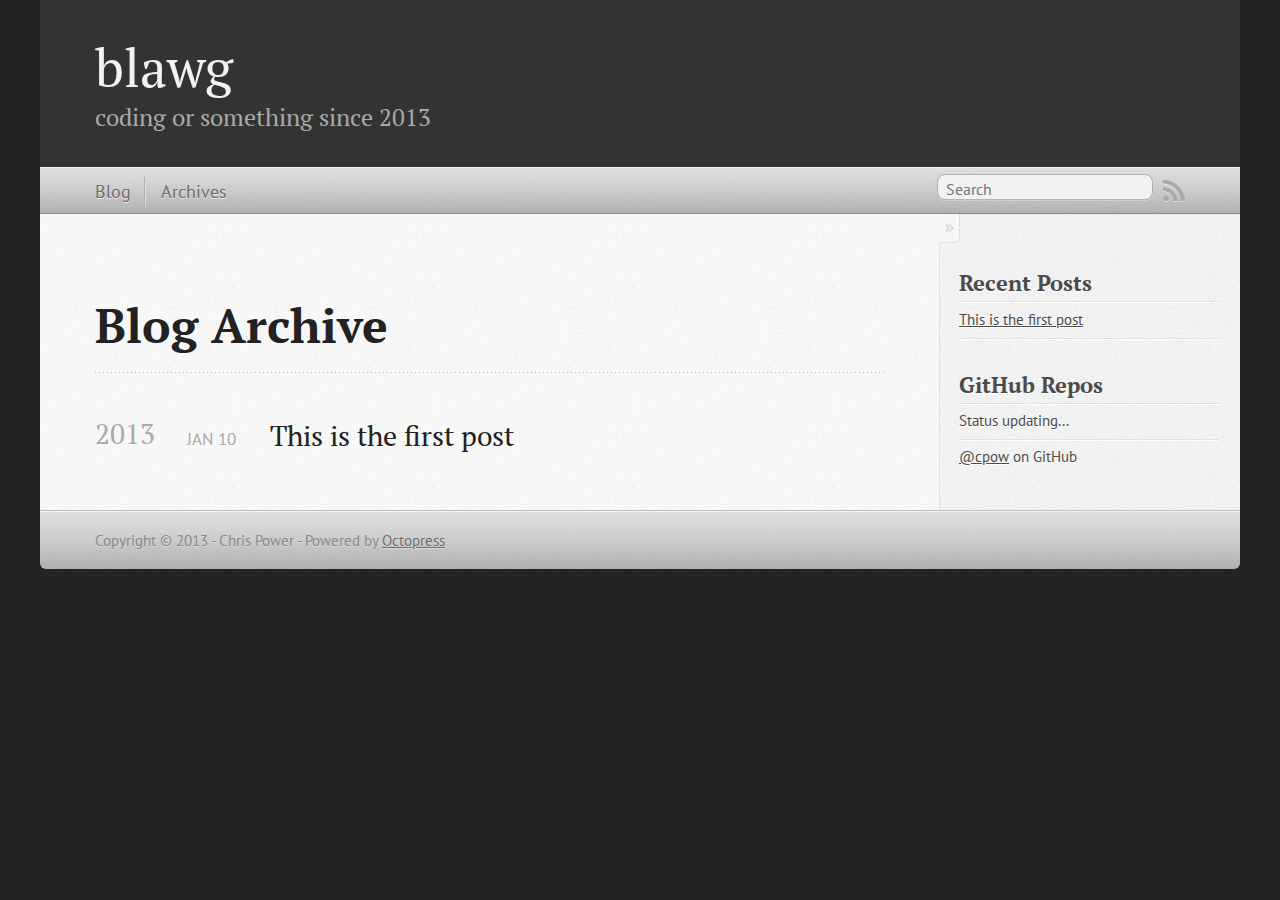
<file: blog/archives/index.html>
<!DOCTYPE html>
<!--[if IEMobile 7 ]><html class="no-js iem7"><![endif]-->
<!--[if lt IE 9]><html class="no-js lte-ie8"><![endif]-->
<!--[if (gt IE 8)|(gt IEMobile 7)|!(IEMobile)|!(IE)]><!--><html class="no-js" lang="en"><!--<![endif]-->
<head>
  <meta charset="utf-8">
  <title>Blog Archive - blawg</title>
  <meta name="author" content="Chris Power">

  
  <meta name="description" content="Blog Archive 2013 This is the first post
Jan 10 2013 Recent Posts This is the first post GitHub Repos Status updating... @cpow on GitHub $.domReady( &hellip;">
  

  <!-- http://t.co/dKP3o1e -->
  <meta name="HandheldFriendly" content="True">
  <meta name="MobileOptimized" content="320">
  <meta name="viewport" content="width=device-width, initial-scale=1">

  
  <link rel="canonical" href="http://cpow.github.com/blog/archives/">
  <link href="/favicon.png" rel="icon">
  <link href="/stylesheets/screen.css" media="screen, projection" rel="stylesheet" type="text/css">
  <script src="/javascripts/modernizr-2.0.js"></script>
  <script src="/javascripts/ender.js"></script>
  <script src="/javascripts/octopress.js" type="text/javascript"></script>
  <link href="/atom.xml" rel="alternate" title="blawg" type="application/atom+xml">
  <!--Fonts from Google"s Web font directory at http://google.com/webfonts -->
<link href="http://fonts.googleapis.com/css?family=PT+Serif:regular,italic,bold,bolditalic" rel="stylesheet" type="text/css">
<link href="http://fonts.googleapis.com/css?family=PT+Sans:regular,italic,bold,bolditalic" rel="stylesheet" type="text/css">

  

</head>

<body   >
  <header role="banner"><hgroup>
  <h1><a href="/">blawg</a></h1>
  
    <h2>coding or something since 2013</h2>
  
</hgroup>

</header>
  <nav role="navigation"><ul class="subscription" data-subscription="rss">
  <li><a href="/atom.xml" rel="subscribe-rss" title="subscribe via RSS">RSS</a></li>
  
</ul>
  
<form action="http://google.com/search" method="get">
  <fieldset role="search">
    <input type="hidden" name="q" value="site:cpow.github.com" />
    <input class="search" type="text" name="q" results="0" placeholder="Search"/>
  </fieldset>
</form>
  
<ul class="main-navigation">
  <li><a href="/">Blog</a></li>
  <li><a href="/blog/archives">Archives</a></li>
</ul>

</nav>
  <div id="main">
    <div id="content">
      <div>
<article role="article">
  
  <header>
    <h1 class="entry-title">Blog Archive</h1>
    
  </header>
  
  <div id="blog-archives">



  
  <h2>2013</h2>

<article>
  
<h1><a href="/blog/2013/01/10/this-is-the-first-post/">This is the first post</a></h1>
<time datetime="2013-01-10T18:56:00-05:00" pubdate><span class='month'>Jan</span> <span class='day'>10</span> <span class='year'>2013</span></time>


</article>

</div>

  
</article>

</div>

<aside class="sidebar">
  
    <section>
  <h1>Recent Posts</h1>
  <ul id="recent_posts">
    
      <li class="post">
        <a href="/blog/2013/01/10/this-is-the-first-post/">This is the first post</a>
      </li>
    
  </ul>
</section>

<section>
  <h1>GitHub Repos</h1>
  <ul id="gh_repos">
    <li class="loading">Status updating...</li>
  </ul>
  
  <a href="https://github.com/cpow">@cpow</a> on GitHub
  
  <script type="text/javascript">
    $.domReady(function(){
        if (!window.jXHR){
            var jxhr = document.createElement('script');
            jxhr.type = 'text/javascript';
            jxhr.src = '/javascripts/libs/jXHR.js';
            var s = document.getElementsByTagName('script')[0];
            s.parentNode.insertBefore(jxhr, s);
        }

        github.showRepos({
            user: 'cpow',
            count: 17,
            skip_forks: true,
            target: '#gh_repos'
        });
    });
  </script>
  <script src="/javascripts/github.js" type="text/javascript"> </script>
</section>






  
</aside>


    </div>
  </div>
  <footer role="contentinfo"><p>
  Copyright &copy; 2013 - Chris Power -
  <span class="credit">Powered by <a href="http://octopress.org">Octopress</a></span>
</p>

</footer>
  







  <script type="text/javascript">
    (function(){
      var twitterWidgets = document.createElement('script');
      twitterWidgets.type = 'text/javascript';
      twitterWidgets.async = true;
      twitterWidgets.src = 'http://platform.twitter.com/widgets.js';
      document.getElementsByTagName('head')[0].appendChild(twitterWidgets);
    })();
  </script>





</body>
</html>
</file>
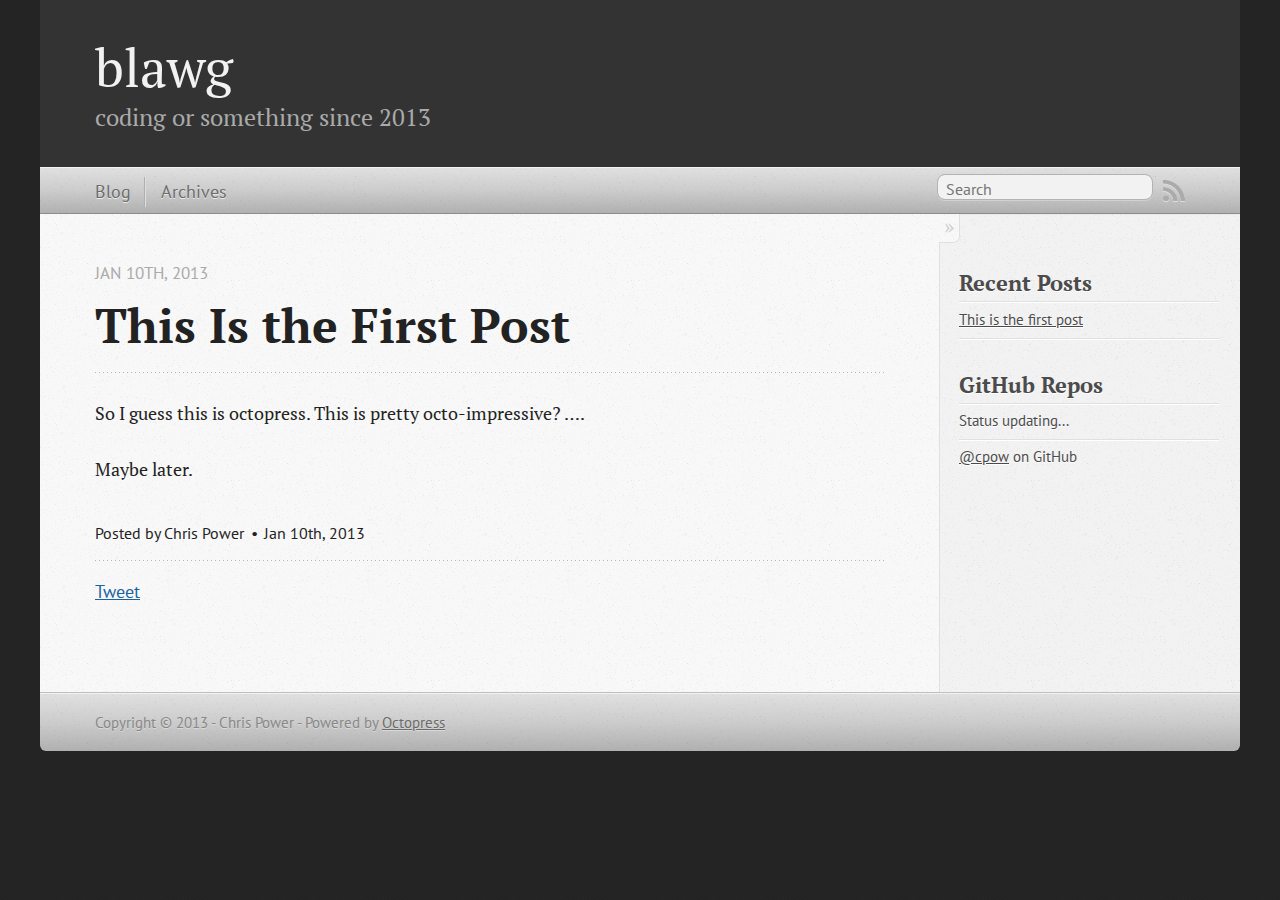
<file: blog/2013/01/10/this-is-the-first-post/index.html>
<!DOCTYPE html>
<!--[if IEMobile 7 ]><html class="no-js iem7"><![endif]-->
<!--[if lt IE 9]><html class="no-js lte-ie8"><![endif]-->
<!--[if (gt IE 8)|(gt IEMobile 7)|!(IEMobile)|!(IE)]><!--><html class="no-js" lang="en"><!--<![endif]-->
<head>
  <meta charset="utf-8">
  <title>This is the first post - blawg</title>
  <meta name="author" content="Chris Power">

  
  <meta name="description" content="So I guess this is octopress. This is pretty octo-impressive? &#8230;. Maybe later.
">
  

  <!-- http://t.co/dKP3o1e -->
  <meta name="HandheldFriendly" content="True">
  <meta name="MobileOptimized" content="320">
  <meta name="viewport" content="width=device-width, initial-scale=1">

  
  <link rel="canonical" href="http://cpow.github.com/blog/2013/01/10/this-is-the-first-post/">
  <link href="/favicon.png" rel="icon">
  <link href="/stylesheets/screen.css" media="screen, projection" rel="stylesheet" type="text/css">
  <script src="/javascripts/modernizr-2.0.js"></script>
  <script src="/javascripts/ender.js"></script>
  <script src="/javascripts/octopress.js" type="text/javascript"></script>
  <link href="/atom.xml" rel="alternate" title="blawg" type="application/atom+xml">
  <!--Fonts from Google"s Web font directory at http://google.com/webfonts -->
<link href="http://fonts.googleapis.com/css?family=PT+Serif:regular,italic,bold,bolditalic" rel="stylesheet" type="text/css">
<link href="http://fonts.googleapis.com/css?family=PT+Sans:regular,italic,bold,bolditalic" rel="stylesheet" type="text/css">

  

</head>

<body   >
  <header role="banner"><hgroup>
  <h1><a href="/">blawg</a></h1>
  
    <h2>coding or something since 2013</h2>
  
</hgroup>

</header>
  <nav role="navigation"><ul class="subscription" data-subscription="rss">
  <li><a href="/atom.xml" rel="subscribe-rss" title="subscribe via RSS">RSS</a></li>
  
</ul>
  
<form action="http://google.com/search" method="get">
  <fieldset role="search">
    <input type="hidden" name="q" value="site:cpow.github.com" />
    <input class="search" type="text" name="q" results="0" placeholder="Search"/>
  </fieldset>
</form>
  
<ul class="main-navigation">
  <li><a href="/">Blog</a></li>
  <li><a href="/blog/archives">Archives</a></li>
</ul>

</nav>
  <div id="main">
    <div id="content">
      <div>
<article class="hentry" role="article">
  
  <header>
    
      <h1 class="entry-title">This Is the First Post</h1>
    
    
      <p class="meta">
        








  


<time datetime="2013-01-10T18:56:00-05:00" pubdate data-updated="true">Jan 10<span>th</span>, 2013</time>
        
      </p>
    
  </header>


<div class="entry-content"><p>So I guess this is octopress. This is pretty octo-impressive? &#8230;.</p>

<p>Maybe later.</p>
</div>


  <footer>
    <p class="meta">
      
  

<span class="byline author vcard">Posted by <span class="fn">Chris Power</span></span>

      








  


<time datetime="2013-01-10T18:56:00-05:00" pubdate data-updated="true">Jan 10<span>th</span>, 2013</time>
      


    </p>
    
      <div class="sharing">
  
  <a href="http://twitter.com/share" class="twitter-share-button" data-url="http://cpow.github.com/blog/2013/01/10/this-is-the-first-post/" data-via="" data-counturl="http://cpow.github.com/blog/2013/01/10/this-is-the-first-post/" >Tweet</a>
  
  
  
</div>

    
    <p class="meta">
      
      
    </p>
  </footer>
</article>

</div>

<aside class="sidebar">
  
    <section>
  <h1>Recent Posts</h1>
  <ul id="recent_posts">
    
      <li class="post">
        <a href="/blog/2013/01/10/this-is-the-first-post/">This is the first post</a>
      </li>
    
  </ul>
</section>

<section>
  <h1>GitHub Repos</h1>
  <ul id="gh_repos">
    <li class="loading">Status updating...</li>
  </ul>
  
  <a href="https://github.com/cpow">@cpow</a> on GitHub
  
  <script type="text/javascript">
    $.domReady(function(){
        if (!window.jXHR){
            var jxhr = document.createElement('script');
            jxhr.type = 'text/javascript';
            jxhr.src = '/javascripts/libs/jXHR.js';
            var s = document.getElementsByTagName('script')[0];
            s.parentNode.insertBefore(jxhr, s);
        }

        github.showRepos({
            user: 'cpow',
            count: 17,
            skip_forks: true,
            target: '#gh_repos'
        });
    });
  </script>
  <script src="/javascripts/github.js" type="text/javascript"> </script>
</section>






  
</aside>


    </div>
  </div>
  <footer role="contentinfo"><p>
  Copyright &copy; 2013 - Chris Power -
  <span class="credit">Powered by <a href="http://octopress.org">Octopress</a></span>
</p>

</footer>
  







  <script type="text/javascript">
    (function(){
      var twitterWidgets = document.createElement('script');
      twitterWidgets.type = 'text/javascript';
      twitterWidgets.async = true;
      twitterWidgets.src = 'http://platform.twitter.com/widgets.js';
      document.getElementsByTagName('head')[0].appendChild(twitterWidgets);
    })();
  </script>





</body>
</html>
</file>
<file: stylesheets/screen.css>
html,body,div,span,applet,object,iframe,h1,h2,h3,h4,h5,h6,p,blockquote,pre,a,abbr,acronym,address,big,cite,code,del,dfn,em,img,ins,kbd,q,s,samp,small,strike,strong,sub,sup,tt,var,b,u,i,center,dl,dt,dd,ol,ul,li,fieldset,form,label,legend,table,caption,tbody,tfoot,thead,tr,th,td,article,aside,canvas,details,embed,figure,figcaption,footer,header,hgroup,menu,nav,output,ruby,section,summary,time,mark,audio,video{margin:0;padding:0;border:0;font:inherit;font-size:100%;vertical-align:baseline}html{line-height:1}ol,ul{list-style:none}table{border-collapse:collapse;border-spacing:0}caption,th,td{text-align:left;font-weight:normal;vertical-align:middle}q,blockquote{quotes:none}q:before,q:after,blockquote:before,blockquote:after{content:"";content:none}a img{border:none}article,aside,details,figcaption,figure,footer,header,hgroup,menu,nav,section,summary{display:block}article,aside,details,figcaption,figure,footer,header,hgroup,menu,nav,section,summary{display:block}a{color:#1863a1}a:visited{color:#751590}a:focus{color:#0181eb}a:hover{color:#0181eb}a:active{color:#01579f}aside.sidebar a{color:#1863a1}aside.sidebar a:focus{color:#0181eb}aside.sidebar a:hover{color:#0181eb}aside.sidebar a:active{color:#01579f}a{-webkit-transition:color 0.3s;-moz-transition:color 0.3s;-o-transition:color 0.3s;transition:color 0.3s}html{background:#252525 url('/images/line-tile.png?1357861868') top left}body>div{background:#f2f2f2 url('/images/noise.png?1357861868') top left;border-bottom:1px solid #bfbfbf}body>div>div{background:#f8f8f8 url('/images/noise.png?1357861868') top left;border-right:1px solid #e0e0e0}.heading,body>header h1,h1,h2,h3,h4,h5,h6{font-family:"PT Serif","Georgia","Helvetica Neue",Arial,sans-serif}.sans,body>header h2,article header p.meta,article>footer,#content .blog-index footer,html .gist .gist-file .gist-meta,#blog-archives a.category,#blog-archives time,aside.sidebar section,body>footer{font-family:"PT Sans","Helvetica Neue",Arial,sans-serif}.serif,body,#content .blog-index a[rel=full-article]{font-family:"PT Serif",Georgia,Times,"Times New Roman",serif}.mono,pre,code,tt,p code,li code{font-family:Menlo,Monaco,"Andale Mono","lucida console","Courier New",monospace}body>header h1{font-size:2.2em;font-family:"PT Serif","Georgia","Helvetica Neue",Arial,sans-serif;font-weight:normal;line-height:1.2em;margin-bottom:0.6667em}body>header h2{font-family:"PT Serif","Georgia","Helvetica Neue",Arial,sans-serif}body{line-height:1.5em;color:#222}h1{font-size:2.2em;line-height:1.2em}@media only screen and (min-width: 992px){body{font-size:1.15em}h1{font-size:2.6em;line-height:1.2em}}h1,h2,h3,h4,h5,h6{text-rendering:optimizelegibility;margin-bottom:1em;font-weight:bold}h2,section h1{font-size:1.5em}h3,section h2,section section h1{font-size:1.3em}h4,section h3,section section h2,section section section h1{font-size:1em}h5,section h4,section section h3{font-size:.9em}h6,section h5,section section h4,section section section h3{font-size:.8em}p,blockquote,ul,ol{margin-bottom:1.5em}ul{list-style-type:disc}ul ul{list-style-type:circle;margin-bottom:0px}ul ul ul{list-style-type:square;margin-bottom:0px}ol{list-style-type:decimal}ol ol{list-style-type:lower-alpha;margin-bottom:0px}ol ol ol{list-style-type:lower-roman;margin-bottom:0px}ul,ul ul,ul ol,ol,ol ul,ol ol{margin-left:1.3em}strong{font-weight:bold}em{font-style:italic}sup,sub{font-size:0.8em;position:relative;display:inline-block}sup{top:-0.5em}sub{bottom:-0.5em}q{font-style:italic}q:before{content:"\201C"}q:after{content:"\201D"}em,dfn{font-style:italic}strong,dfn{font-weight:bold}del,s{text-decoration:line-through}abbr,acronym{border-bottom:1px dotted;cursor:help}sub,sup{line-height:0}hr{margin-bottom:0.2em}small{font-size:.8em}big{font-size:1.2em}blockquote{font-style:italic;position:relative;font-size:1.2em;line-height:1.5em;padding-left:1em;border-left:4px solid rgba(170,170,170,0.5)}blockquote cite{font-style:italic}blockquote cite a{color:#aaa !important;word-wrap:break-word}blockquote cite:before{content:'\2014';padding-right:.3em;padding-left:.3em;color:#aaa}@media only screen and (min-width: 992px){blockquote{padding-left:1.5em;border-left-width:4px}}.pullquote-right:before,.pullquote-left:before{padding:0;border:none;content:attr(data-pullquote);float:right;width:45%;margin:.5em 0 1em 1.5em;position:relative;top:7px;font-size:1.4em;line-height:1.45em}.pullquote-left:before{float:left;margin:.5em 1.5em 1em 0}.force-wrap,article a,aside.sidebar a{white-space:-moz-pre-wrap;white-space:-pre-wrap;white-space:-o-pre-wrap;white-space:pre-wrap;word-wrap:break-word}.group,body>header,body>nav,body>footer,body #content>article,body #content>div>article,body #content>div>section,body div.pagination,aside.sidebar,#main,#content,.sidebar{*zoom:1}.group:after,body>header:after,body>nav:after,body>footer:after,body #content>article:after,body #content>div>article:after,body #content>div>section:after,body div.pagination:after,aside.sidebar:after,#main:after,#content:after,.sidebar:after{content:"";display:table;clear:both}body{-webkit-text-size-adjust:none;max-width:1200px;position:relative;margin:0 auto}body>header,body>nav,body>footer,body #content>article,body #content>div>article,body #content>div>section{padding-left:18px;padding-right:18px}@media only screen and (min-width: 480px){body>header,body>nav,body>footer,body #content>article,body #content>div>article,body #content>div>section{padding-left:25px;padding-right:25px}}@media only screen and (min-width: 768px){body>header,body>nav,body>footer,body #content>article,body #content>div>article,body #content>div>section{padding-left:35px;padding-right:35px}}@media only screen and (min-width: 992px){body>header,body>nav,body>footer,body #content>article,body #content>div>article,body #content>div>section{padding-left:55px;padding-right:55px}}body div.pagination{margin-left:18px;margin-right:18px}@media only screen and (min-width: 480px){body div.pagination{margin-left:25px;margin-right:25px}}@media only screen and (min-width: 768px){body div.pagination{margin-left:35px;margin-right:35px}}@media only screen and (min-width: 992px){body div.pagination{margin-left:55px;margin-right:55px}}body>header{font-size:1em;padding-top:1.5em;padding-bottom:1.5em}#content{overflow:hidden}#content>div,#content>article{width:100%}aside.sidebar{float:none;padding:0 18px 1px;background-color:#f7f7f7;border-top:1px solid #e0e0e0}.flex-content,article img,article video,article .flash-video,aside.sidebar img{max-width:100%;height:auto}.basic-alignment.left,article img.left,article video.left,article .left.flash-video,aside.sidebar img.left{float:left;margin-right:1.5em}.basic-alignment.right,article img.right,article video.right,article .right.flash-video,aside.sidebar img.right{float:right;margin-left:1.5em}.basic-alignment.center,article img.center,article video.center,article .center.flash-video,aside.sidebar img.center{display:block;margin:0 auto 1.5em}.basic-alignment.left,article img.left,article video.left,article .left.flash-video,aside.sidebar img.left,.basic-alignment.right,article img.right,article video.right,article .right.flash-video,aside.sidebar img.right{margin-bottom:.8em}.toggle-sidebar,.no-sidebar .toggle-sidebar{display:none}@media only screen and (min-width: 750px){body.sidebar-footer aside.sidebar{float:none;width:auto;clear:left;margin:0;padding:0 35px 1px;background-color:#f7f7f7;border-top:1px solid #eaeaea}body.sidebar-footer aside.sidebar section.odd,body.sidebar-footer aside.sidebar section.even{float:left;width:48%}body.sidebar-footer aside.sidebar section.odd{margin-left:0}body.sidebar-footer aside.sidebar section.even{margin-left:4%}body.sidebar-footer aside.sidebar.thirds section{width:30%;margin-left:5%}body.sidebar-footer aside.sidebar.thirds section.first{margin-left:0;clear:both}}body.sidebar-footer #content{margin-right:0px}body.sidebar-footer .toggle-sidebar{display:none}@media only screen and (min-width: 550px){body>header{font-size:1em}}@media only screen and (min-width: 750px){aside.sidebar{float:none;width:auto;clear:left;margin:0;padding:0 35px 1px;background-color:#f7f7f7;border-top:1px solid #eaeaea}aside.sidebar section.odd,aside.sidebar section.even{float:left;width:48%}aside.sidebar section.odd{margin-left:0}aside.sidebar section.even{margin-left:4%}aside.sidebar.thirds section{width:30%;margin-left:5%}aside.sidebar.thirds section.first{margin-left:0;clear:both}}@media only screen and (min-width: 768px){body{-webkit-text-size-adjust:auto}body>header{font-size:1.2em}#main{padding:0;margin:0 auto}#content{overflow:visible;margin-right:240px;position:relative}.no-sidebar #content{margin-right:0;border-right:0}.collapse-sidebar #content{margin-right:20px}#content>div,#content>article{padding-top:17.5px;padding-bottom:17.5px;float:left}aside.sidebar{width:210px;padding:0 15px 15px;background:none;clear:none;float:left;margin:0 -100% 0 0}aside.sidebar section{width:auto;margin-left:0}aside.sidebar section.odd,aside.sidebar section.even{float:none;width:auto;margin-left:0}.collapse-sidebar aside.sidebar{float:none;width:auto;clear:left;margin:0;padding:0 35px 1px;background-color:#f7f7f7;border-top:1px solid #eaeaea}.collapse-sidebar aside.sidebar section.odd,.collapse-sidebar aside.sidebar section.even{float:left;width:48%}.collapse-sidebar aside.sidebar section.odd{margin-left:0}.collapse-sidebar aside.sidebar section.even{margin-left:4%}.collapse-sidebar aside.sidebar.thirds section{width:30%;margin-left:5%}.collapse-sidebar aside.sidebar.thirds section.first{margin-left:0;clear:both}}@media only screen and (min-width: 992px){body>header{font-size:1.3em}#content{margin-right:300px}#content>div,#content>article{padding-top:27.5px;padding-bottom:27.5px}aside.sidebar{width:260px;padding:1.2em 20px 20px}.collapse-sidebar aside.sidebar{padding-left:55px;padding-right:55px}}@media only screen and (min-width: 768px){ul,ol{margin-left:0}}body>header{background:#333}body>header h1{display:inline-block;margin:0}body>header h1 a,body>header h1 a:visited,body>header h1 a:hover{color:#f2f2f2;text-decoration:none}body>header h2{margin:.2em 0 0;font-size:1em;color:#aaa;font-weight:normal}body>nav{position:relative;background-color:#ccc;background:url('/images/noise.png?1357861868'),-webkit-gradient(linear, 50% 0%, 50% 100%, color-stop(0%, #e0e0e0), color-stop(50%, #cccccc), color-stop(100%, #b0b0b0));background:url('/images/noise.png?1357861868'),-webkit-linear-gradient(#e0e0e0,#cccccc,#b0b0b0);background:url('/images/noise.png?1357861868'),-moz-linear-gradient(#e0e0e0,#cccccc,#b0b0b0);background:url('/images/noise.png?1357861868'),-o-linear-gradient(#e0e0e0,#cccccc,#b0b0b0);background:url('/images/noise.png?1357861868'),linear-gradient(#e0e0e0,#cccccc,#b0b0b0);border-top:1px solid #f2f2f2;border-bottom:1px solid #8c8c8c;padding-top:.35em;padding-bottom:.35em}body>nav form{-webkit-background-clip:padding;-moz-background-clip:padding;background-clip:padding-box;margin:0;padding:0}body>nav form .search{padding:.3em .5em 0;font-size:.85em;font-family:"PT Sans","Helvetica Neue",Arial,sans-serif;line-height:1.1em;width:95%;-webkit-border-radius:0.5em;-moz-border-radius:0.5em;-ms-border-radius:0.5em;-o-border-radius:0.5em;border-radius:0.5em;-webkit-background-clip:padding;-moz-background-clip:padding;background-clip:padding-box;-webkit-box-shadow:#d1d1d1 0 1px;-moz-box-shadow:#d1d1d1 0 1px;box-shadow:#d1d1d1 0 1px;background-color:#f2f2f2;border:1px solid #b3b3b3;color:#888}body>nav form .search:focus{color:#444;border-color:#80b1df;-webkit-box-shadow:#80b1df 0 0 4px,#80b1df 0 0 3px inset;-moz-box-shadow:#80b1df 0 0 4px,#80b1df 0 0 3px inset;box-shadow:#80b1df 0 0 4px,#80b1df 0 0 3px inset;background-color:#fff;outline:none}body>nav fieldset[role=search]{float:right;width:48%}body>nav fieldset.mobile-nav{float:left;width:48%}body>nav fieldset.mobile-nav select{width:100%;font-size:.8em;border:1px solid #888}body>nav ul{display:none}@media only screen and (min-width: 550px){body>nav{font-size:.9em}body>nav ul{margin:0;padding:0;border:0;overflow:hidden;*zoom:1;float:left;display:block;padding-top:.15em}body>nav ul li{list-style-image:none;list-style-type:none;margin-left:0;white-space:nowrap;display:inline;float:left;padding-left:0;padding-right:0}body>nav ul li:first-child,body>nav ul li.first{padding-left:0}body>nav ul li:last-child{padding-right:0}body>nav ul li.last{padding-right:0}body>nav ul.subscription{margin-left:.8em;float:right}body>nav ul.subscription li:last-child a{padding-right:0}body>nav ul li{margin:0}body>nav a{color:#6b6b6b;font-family:"PT Sans","Helvetica Neue",Arial,sans-serif;text-shadow:#ebebeb 0 1px;float:left;text-decoration:none;font-size:1.1em;padding:.1em 0;line-height:1.5em}body>nav a:visited{color:#6b6b6b}body>nav a:hover{color:#2b2b2b}body>nav li+li{border-left:1px solid #b0b0b0;margin-left:.8em}body>nav li+li a{padding-left:.8em;border-left:1px solid #dedede}body>nav form{float:right;text-align:left;padding-left:.8em;width:175px}body>nav form .search{width:93%;font-size:.95em;line-height:1.2em}body>nav ul[data-subscription$=email]+form{width:97px}body>nav ul[data-subscription$=email]+form .search{width:91%}body>nav fieldset.mobile-nav{display:none}body>nav fieldset[role=search]{width:99%}}@media only screen and (min-width: 992px){body>nav form{width:215px}body>nav ul[data-subscription$=email]+form{width:147px}}.no-placeholder body>nav .search{background:#f2f2f2 url('/images/search.png?1357861868') 0.3em 0.25em no-repeat;text-indent:1.3em}@media only screen and (min-width: 550px){.maskImage body>nav ul[data-subscription$=email]+form{width:123px}}@media only screen and (min-width: 992px){.maskImage body>nav ul[data-subscription$=email]+form{width:173px}}.maskImage ul.subscription{position:relative;top:.2em}.maskImage ul.subscription li,.maskImage ul.subscription a{border:0;padding:0}.maskImage a[rel=subscribe-rss]{position:relative;top:0px;text-indent:-999999em;background-color:#dedede;border:0;padding:0}.maskImage a[rel=subscribe-rss],.maskImage a[rel=subscribe-rss]:after{-webkit-mask-image:url('/images/rss.png?1357861868');-moz-mask-image:url('/images/rss.png?1357861868');-ms-mask-image:url('/images/rss.png?1357861868');-o-mask-image:url('/images/rss.png?1357861868');mask-image:url('/images/rss.png?1357861868');-webkit-mask-repeat:no-repeat;-moz-mask-repeat:no-repeat;-ms-mask-repeat:no-repeat;-o-mask-repeat:no-repeat;mask-repeat:no-repeat;width:22px;height:22px}.maskImage a[rel=subscribe-rss]:after{content:"";position:absolute;top:-1px;left:0;background-color:#ababab}.maskImage a[rel=subscribe-rss]:hover:after{background-color:#9e9e9e}.maskImage a[rel=subscribe-email]{position:relative;top:0px;text-indent:-999999em;background-color:#dedede;border:0;padding:0}.maskImage a[rel=subscribe-email],.maskImage a[rel=subscribe-email]:after{-webkit-mask-image:url('/images/email.png?1357861868');-moz-mask-image:url('/images/email.png?1357861868');-ms-mask-image:url('/images/email.png?1357861868');-o-mask-image:url('/images/email.png?1357861868');mask-image:url('/images/email.png?1357861868');-webkit-mask-repeat:no-repeat;-moz-mask-repeat:no-repeat;-ms-mask-repeat:no-repeat;-o-mask-repeat:no-repeat;mask-repeat:no-repeat;width:28px;height:22px}.maskImage a[rel=subscribe-email]:after{content:"";position:absolute;top:-1px;left:0;background-color:#ababab}.maskImage a[rel=subscribe-email]:hover:after{background-color:#9e9e9e}article{padding-top:1em}article header{position:relative;padding-top:2em;padding-bottom:1em;margin-bottom:1em;background:url('[data-uri]') bottom left repeat-x}article header h1{margin:0}article header h1 a{text-decoration:none}article header h1 a:hover{text-decoration:underline}article header p{font-size:.9em;color:#aaa;margin:0}article header p.meta{text-transform:uppercase;position:absolute;top:0}@media only screen and (min-width: 768px){article header{margin-bottom:1.5em;padding-bottom:1em;background:url('[data-uri]') bottom left repeat-x}}article h2{padding-top:0.8em;background:url('[data-uri]') top left repeat-x}.entry-content article h2:first-child,article header+h2{padding-top:0}article h2:first-child,article header+h2{background:none}article .feature{padding-top:.5em;margin-bottom:1em;padding-bottom:1em;background:url('[data-uri]') bottom left repeat-x;font-size:2.0em;font-style:italic;line-height:1.3em}article img,article video,article .flash-video{-webkit-border-radius:0.3em;-moz-border-radius:0.3em;-ms-border-radius:0.3em;-o-border-radius:0.3em;border-radius:0.3em;-webkit-box-shadow:rgba(0,0,0,0.15) 0 1px 4px;-moz-box-shadow:rgba(0,0,0,0.15) 0 1px 4px;box-shadow:rgba(0,0,0,0.15) 0 1px 4px;-webkit-box-sizing:border-box;-moz-box-sizing:border-box;box-sizing:border-box;border:#fff 0.5em solid}article video,article .flash-video{margin:0 auto 1.5em}article video{display:block;width:100%}article .flash-video>div{position:relative;display:block;padding-bottom:56.25%;padding-top:1px;height:0;overflow:hidden}article .flash-video>div iframe,article .flash-video>div object,article .flash-video>div embed{position:absolute;top:0;left:0;width:100%;height:100%}article>footer{padding-bottom:2.5em;margin-top:2em}article>footer p.meta{margin-bottom:.8em;font-size:.85em;clear:both;overflow:hidden}.blog-index article+article{background:url('[data-uri]') top left repeat-x}#content .blog-index{padding-top:0;padding-bottom:0}#content .blog-index article{padding-top:2em}#content .blog-index article header{background:none;padding-bottom:0}#content .blog-index article h1{font-size:2.2em}#content .blog-index article h1 a{color:inherit}#content .blog-index article h1 a:hover{color:#0181eb}#content .blog-index a[rel=full-article]{background:#ebebeb;display:inline-block;padding:.4em .8em;margin-right:.5em;text-decoration:none;color:#666;-webkit-transition:background-color 0.5s;-moz-transition:background-color 0.5s;-o-transition:background-color 0.5s;transition:background-color 0.5s}#content .blog-index a[rel=full-article]:hover{background:#0181eb;text-shadow:none;color:#f8f8f8}#content .blog-index footer{margin-top:1em}.separator,article>footer .byline+time:before,article>footer time+time:before,article>footer .comments:before,article>footer .byline ~ .categories:before{content:"\2022 ";padding:0 .4em 0 .2em;display:inline-block}#content div.pagination{text-align:center;font-size:.95em;position:relative;background:url('[data-uri]') top left repeat-x;padding-top:1.5em;padding-bottom:1.5em}#content div.pagination a{text-decoration:none;color:#aaa}#content div.pagination a.prev{position:absolute;left:0}#content div.pagination a.next{position:absolute;right:0}#content div.pagination a:hover{color:#0181eb}#content div.pagination a[href*=archive]:before,#content div.pagination a[href*=archive]:after{content:'\2014';padding:0 .3em}p.meta+.sharing{padding-top:1em;padding-left:0;background:url('[data-uri]') top left repeat-x}#fb-root{display:none}.highlight,html .gist .gist-file .gist-syntax .gist-highlight{border:1px solid #05232b !important}.highlight table td.code,html .gist .gist-file .gist-syntax .gist-highlight table td.code{width:100%}.highlight .line-numbers,html .gist .gist-file .gist-syntax .highlight .line_numbers{text-align:right;font-size:13px;line-height:1.45em;background:#073642 url('/images/noise.png?1357861868') top left !important;border-right:1px solid #00232c !important;-webkit-box-shadow:#083e4b -1px 0 inset;-moz-box-shadow:#083e4b -1px 0 inset;box-shadow:#083e4b -1px 0 inset;text-shadow:#021014 0 -1px;padding:.8em !important;-webkit-border-radius:0;-moz-border-radius:0;-ms-border-radius:0;-o-border-radius:0;border-radius:0}.highlight .line-numbers span,html .gist .gist-file .gist-syntax .highlight .line_numbers span{color:#586e75 !important}figure.code,.gist-file,pre{-webkit-box-shadow:rgba(0,0,0,0.06) 0 0 10px;-moz-box-shadow:rgba(0,0,0,0.06) 0 0 10px;box-shadow:rgba(0,0,0,0.06) 0 0 10px}figure.code .highlight pre,.gist-file .highlight pre,pre .highlight pre{-webkit-box-shadow:none;-moz-box-shadow:none;box-shadow:none}.gist .highlight *::-moz-selection,figure.code .highlight *::-moz-selection{background:#386774;color:inherit;text-shadow:#002b36 0 1px}.gist .highlight *::-webkit-selection,figure.code .highlight *::-webkit-selection{background:#386774;color:inherit;text-shadow:#002b36 0 1px}.gist .highlight *::selection,figure.code .highlight *::selection{background:#386774;color:inherit;text-shadow:#002b36 0 1px}html .gist .gist-file{margin-bottom:1.8em;position:relative;border:none;padding-top:26px !important}html .gist .gist-file .highlight{margin-bottom:0}html .gist .gist-file .gist-syntax{border-bottom:0 !important;background:none !important}html .gist .gist-file .gist-syntax .gist-highlight{background:#002b36 !important}html .gist .gist-file .gist-syntax .highlight pre{padding:0}html .gist .gist-file .gist-meta{padding:.6em 0.8em;border:1px solid #083e4b !important;color:#586e75;font-size:.7em !important;background:#073642 url('/images/noise.png?1357861868') top left;line-height:1.5em}html .gist .gist-file .gist-meta a{color:#75878b !important;text-decoration:none}html .gist .gist-file .gist-meta a:hover{text-decoration:underline}html .gist .gist-file .gist-meta a:hover{color:#93a1a1 !important}html .gist .gist-file .gist-meta a[href*='#file']{position:absolute;top:0;left:0;right:-10px;color:#474747 !important}html .gist .gist-file .gist-meta a[href*='#file']:hover{color:#1863a1 !important}html .gist .gist-file .gist-meta a[href*=raw]{top:.4em}pre{background:#002b36 url('/images/noise.png?1357861868') top left;-webkit-border-radius:0.4em;-moz-border-radius:0.4em;-ms-border-radius:0.4em;-o-border-radius:0.4em;border-radius:0.4em;border:1px solid #05232b;line-height:1.45em;font-size:13px;margin-bottom:2.1em;padding:.8em 1em;color:#93a1a1;overflow:auto}h3.filename+pre{-moz-border-radius-topleft:0px;-webkit-border-top-left-radius:0px;border-top-left-radius:0px;-moz-border-radius-topright:0px;-webkit-border-top-right-radius:0px;border-top-right-radius:0px}p code,li code{display:inline-block;white-space:no-wrap;background:#fff;font-size:.8em;line-height:1.5em;color:#555;border:1px solid #ddd;-webkit-border-radius:0.4em;-moz-border-radius:0.4em;-ms-border-radius:0.4em;-o-border-radius:0.4em;border-radius:0.4em;padding:0 .3em;margin:-1px 0}p pre code,li pre code{font-size:1em !important;background:none;border:none}.pre-code,html .gist .gist-file .gist-syntax .highlight pre,.highlight code{font-family:Menlo,Monaco,"Andale Mono","lucida console","Courier New",monospace !important;overflow:scroll;overflow-y:hidden;display:block;padding:.8em;overflow-x:auto;line-height:1.45em;background:#002b36 url('/images/noise.png?1357861868') top left !important;color:#93a1a1 !important}.pre-code span,html .gist .gist-file .gist-syntax .highlight pre span,.highlight code span{color:#93a1a1 !important}.pre-code span,html .gist .gist-file .gist-syntax .highlight pre span,.highlight code span{font-style:normal !important;font-weight:normal !important}.pre-code .c,html .gist .gist-file .gist-syntax .highlight pre .c,.highlight code .c{color:#586e75 !important;font-style:italic !important}.pre-code .cm,html .gist .gist-file .gist-syntax .highlight pre .cm,.highlight code .cm{color:#586e75 !important;font-style:italic !important}.pre-code .cp,html .gist .gist-file .gist-syntax .highlight pre .cp,.highlight code .cp{color:#586e75 !important;font-style:italic !important}.pre-code .c1,html .gist .gist-file .gist-syntax .highlight pre .c1,.highlight code .c1{color:#586e75 !important;font-style:italic !important}.pre-code .cs,html .gist .gist-file .gist-syntax .highlight pre .cs,.highlight code .cs{color:#586e75 !important;font-weight:bold !important;font-style:italic !important}.pre-code .err,html .gist .gist-file .gist-syntax .highlight pre .err,.highlight code .err{color:#dc322f !important;background:none !important}.pre-code .k,html .gist .gist-file .gist-syntax .highlight pre .k,.highlight code .k{color:#cb4b16 !important}.pre-code .o,html .gist .gist-file .gist-syntax .highlight pre .o,.highlight code .o{color:#93a1a1 !important;font-weight:bold !important}.pre-code .p,html .gist .gist-file .gist-syntax .highlight pre .p,.highlight code .p{color:#93a1a1 !important}.pre-code .ow,html .gist .gist-file .gist-syntax .highlight pre .ow,.highlight code .ow{color:#2aa198 !important;font-weight:bold !important}.pre-code .gd,html .gist .gist-file .gist-syntax .highlight pre .gd,.highlight code .gd{color:#93a1a1 !important;background-color:#372c34 !important;display:inline-block}.pre-code .gd .x,html .gist .gist-file .gist-syntax .highlight pre .gd .x,.highlight code .gd .x{color:#93a1a1 !important;background-color:#4d2d33 !important;display:inline-block}.pre-code .ge,html .gist .gist-file .gist-syntax .highlight pre .ge,.highlight code .ge{color:#93a1a1 !important;font-style:italic !important}.pre-code .gh,html .gist .gist-file .gist-syntax .highlight pre .gh,.highlight code .gh{color:#586e75 !important}.pre-code .gi,html .gist .gist-file .gist-syntax .highlight pre .gi,.highlight code .gi{color:#93a1a1 !important;background-color:#1a412b !important;display:inline-block}.pre-code .gi .x,html .gist .gist-file .gist-syntax .highlight pre .gi .x,.highlight code .gi .x{color:#93a1a1 !important;background-color:#355720 !important;display:inline-block}.pre-code .gs,html .gist .gist-file .gist-syntax .highlight pre .gs,.highlight code .gs{color:#93a1a1 !important;font-weight:bold !important}.pre-code .gu,html .gist .gist-file .gist-syntax .highlight pre .gu,.highlight code .gu{color:#6c71c4 !important}.pre-code .kc,html .gist .gist-file .gist-syntax .highlight pre .kc,.highlight code .kc{color:#859900 !important;font-weight:bold !important}.pre-code .kd,html .gist .gist-file .gist-syntax .highlight pre .kd,.highlight code .kd{color:#268bd2 !important}.pre-code .kp,html .gist .gist-file .gist-syntax .highlight pre .kp,.highlight code .kp{color:#cb4b16 !important;font-weight:bold !important}.pre-code .kr,html .gist .gist-file .gist-syntax .highlight pre .kr,.highlight code .kr{color:#d33682 !important;font-weight:bold !important}.pre-code .kt,html .gist .gist-file .gist-syntax .highlight pre .kt,.highlight code .kt{color:#2aa198 !important}.pre-code .n,html .gist .gist-file .gist-syntax .highlight pre .n,.highlight code .n{color:#268bd2 !important}.pre-code .na,html .gist .gist-file .gist-syntax .highlight pre .na,.highlight code .na{color:#268bd2 !important}.pre-code .nb,html .gist .gist-file .gist-syntax .highlight pre .nb,.highlight code .nb{color:#859900 !important}.pre-code .nc,html .gist .gist-file .gist-syntax .highlight pre .nc,.highlight code .nc{color:#d33682 !important}.pre-code .no,html .gist .gist-file .gist-syntax .highlight pre .no,.highlight code .no{color:#b58900 !important}.pre-code .nl,html .gist .gist-file .gist-syntax .highlight pre .nl,.highlight code .nl{color:#859900 !important}.pre-code .ne,html .gist .gist-file .gist-syntax .highlight pre .ne,.highlight code .ne{color:#268bd2 !important;font-weight:bold !important}.pre-code .nf,html .gist .gist-file .gist-syntax .highlight pre .nf,.highlight code .nf{color:#268bd2 !important;font-weight:bold !important}.pre-code .nn,html .gist .gist-file .gist-syntax .highlight pre .nn,.highlight code .nn{color:#b58900 !important}.pre-code .nt,html .gist .gist-file .gist-syntax .highlight pre .nt,.highlight code .nt{color:#268bd2 !important;font-weight:bold !important}.pre-code .nx,html .gist .gist-file .gist-syntax .highlight pre .nx,.highlight code .nx{color:#b58900 !important}.pre-code .vg,html .gist .gist-file .gist-syntax .highlight pre .vg,.highlight code .vg{color:#268bd2 !important}.pre-code .vi,html .gist .gist-file .gist-syntax .highlight pre .vi,.highlight code .vi{color:#268bd2 !important}.pre-code .nv,html .gist .gist-file .gist-syntax .highlight pre .nv,.highlight code .nv{color:#268bd2 !important}.pre-code .mf,html .gist .gist-file .gist-syntax .highlight pre .mf,.highlight code .mf{color:#2aa198 !important}.pre-code .m,html .gist .gist-file .gist-syntax .highlight pre .m,.highlight code .m{color:#2aa198 !important}.pre-code .mh,html .gist .gist-file .gist-syntax .highlight pre .mh,.highlight code .mh{color:#2aa198 !important}.pre-code .mi,html .gist .gist-file .gist-syntax .highlight pre .mi,.highlight code .mi{color:#2aa198 !important}.pre-code .s,html .gist .gist-file .gist-syntax .highlight pre .s,.highlight code .s{color:#2aa198 !important}.pre-code .sd,html .gist .gist-file .gist-syntax .highlight pre .sd,.highlight code .sd{color:#2aa198 !important}.pre-code .s2,html .gist .gist-file .gist-syntax .highlight pre .s2,.highlight code .s2{color:#2aa198 !important}.pre-code .se,html .gist .gist-file .gist-syntax .highlight pre .se,.highlight code .se{color:#dc322f !important}.pre-code .si,html .gist .gist-file .gist-syntax .highlight pre .si,.highlight code .si{color:#268bd2 !important}.pre-code .sr,html .gist .gist-file .gist-syntax .highlight pre .sr,.highlight code .sr{color:#2aa198 !important}.pre-code .s1,html .gist .gist-file .gist-syntax .highlight pre .s1,.highlight code .s1{color:#2aa198 !important}.pre-code div .gd,html .gist .gist-file .gist-syntax .highlight pre div .gd,.highlight code div .gd,.pre-code div .gd .x,html .gist .gist-file .gist-syntax .highlight pre div .gd .x,.highlight code div .gd .x,.pre-code div .gi,html .gist .gist-file .gist-syntax .highlight pre div .gi,.highlight code div .gi,.pre-code div .gi .x,html .gist .gist-file .gist-syntax .highlight pre div .gi .x,.highlight code div .gi .x{display:inline-block;width:100%}.highlight,.gist-highlight{margin-bottom:1.8em;background:#002b36;overflow-y:hidden;overflow-x:auto}.highlight pre,.gist-highlight pre{background:none;-webkit-border-radius:0px;-moz-border-radius:0px;-ms-border-radius:0px;-o-border-radius:0px;border-radius:0px;border:none;padding:0;margin-bottom:0}pre::-webkit-scrollbar,.highlight::-webkit-scrollbar,.gist-highlight::-webkit-scrollbar{height:.5em;background:rgba(255,255,255,0.15)}pre::-webkit-scrollbar-thumb:horizontal,.highlight::-webkit-scrollbar-thumb:horizontal,.gist-highlight::-webkit-scrollbar-thumb:horizontal{background:rgba(255,255,255,0.2);-webkit-border-radius:4px;border-radius:4px}.highlight code{background:#000}figure.code{background:none;padding:0;border:0;margin-bottom:1.5em}figure.code pre{margin-bottom:0}figure.code figcaption{position:relative}figure.code .highlight{margin-bottom:0}.code-title,html .gist .gist-file .gist-meta a[href*='#file'],h3.filename,figure.code figcaption{text-align:center;font-size:13px;line-height:2em;text-shadow:#cbcccc 0 1px 0;color:#474747;font-weight:normal;margin-bottom:0;-moz-border-radius-topleft:5px;-webkit-border-top-left-radius:5px;border-top-left-radius:5px;-moz-border-radius-topright:5px;-webkit-border-top-right-radius:5px;border-top-right-radius:5px;font-family:"Helvetica Neue", Arial, "Lucida Grande", "Lucida Sans Unicode", Lucida, sans-serif;background:#aaa url('/images/code_bg.png?1357861868') top repeat-x;border:1px solid #565656;border-top-color:#cbcbcb;border-left-color:#a5a5a5;border-right-color:#a5a5a5;border-bottom:0}.download-source,html .gist .gist-file .gist-meta a[href*=raw],figure.code figcaption a{position:absolute;right:.8em;text-decoration:none;color:#666 !important;z-index:1;font-size:13px;text-shadow:#cbcccc 0 1px 0;padding-left:3em}.download-source:hover,html .gist .gist-file .gist-meta a[href*=raw]:hover,figure.code figcaption a:hover{text-decoration:underline}#archive #content>div,#archive #content>div>article{padding-top:0}#blog-archives{color:#aaa}#blog-archives article{padding:1em 0 1em;position:relative;background:url('[data-uri]') bottom left repeat-x}#blog-archives article:last-child{background:none}#blog-archives article footer{padding:0;margin:0}#blog-archives h1{color:#222;margin-bottom:.3em}#blog-archives h2{display:none}#blog-archives h1{font-size:1.5em}#blog-archives h1 a{text-decoration:none;color:inherit;font-weight:normal;display:inline-block}#blog-archives h1 a:hover{text-decoration:underline}#blog-archives h1 a:hover{color:#0181eb}#blog-archives a.category,#blog-archives time{color:#aaa}#blog-archives .entry-content{display:none}#blog-archives time{font-size:.9em;line-height:1.2em}#blog-archives time .month,#blog-archives time .day{display:inline-block}#blog-archives time .month{text-transform:uppercase}#blog-archives p{margin-bottom:1em}#blog-archives a,#blog-archives .entry-content a{color:inherit}#blog-archives a:hover,#blog-archives .entry-content a:hover{color:#0181eb}#blog-archives a:hover{color:#0181eb}@media only screen and (min-width: 550px){#blog-archives article{margin-left:5em}#blog-archives h2{margin-bottom:.3em;font-weight:normal;display:inline-block;position:relative;top:-1px;float:left}#blog-archives h2:first-child{padding-top:.75em}#blog-archives time{position:absolute;text-align:right;left:0em;top:1.8em}#blog-archives .year{display:none}#blog-archives article{padding-left:4.5em;padding-bottom:.7em}#blog-archives a.category{line-height:1.1em}}#content>.category article{margin-left:0;padding-left:6.8em}#content>.category .year{display:inline}.side-shadow-border,aside.sidebar section h1,aside.sidebar li{-webkit-box-shadow:#fff 0 1px;-moz-box-shadow:#fff 0 1px;box-shadow:#fff 0 1px}aside.sidebar{overflow:hidden;color:#4b4b4b;text-shadow:#fff 0 1px}aside.sidebar section{font-size:.8em;line-height:1.4em;margin-bottom:1.5em}aside.sidebar section h1{margin:1.5em 0 0;padding-bottom:.2em;border-bottom:1px solid #e0e0e0}aside.sidebar section h1+p{padding-top:.4em}aside.sidebar img{-webkit-border-radius:0.3em;-moz-border-radius:0.3em;-ms-border-radius:0.3em;-o-border-radius:0.3em;border-radius:0.3em;-webkit-box-shadow:rgba(0,0,0,0.15) 0 1px 4px;-moz-box-shadow:rgba(0,0,0,0.15) 0 1px 4px;box-shadow:rgba(0,0,0,0.15) 0 1px 4px;-webkit-box-sizing:border-box;-moz-box-sizing:border-box;box-sizing:border-box;border:#fff 0.3em solid}aside.sidebar ul{margin-bottom:0.5em;margin-left:0}aside.sidebar li{list-style:none;padding:.5em 0;margin:0;border-bottom:1px solid #e0e0e0}aside.sidebar li p:last-child{margin-bottom:0}aside.sidebar a{color:inherit;-webkit-transition:color 0.5s;-moz-transition:color 0.5s;-o-transition:color 0.5s;transition:color 0.5s}aside.sidebar:hover a{color:#1863a1}aside.sidebar:hover a:hover{color:#0181eb}.aside-alt-link,#tweets a[href*='twitter.com/search'],#pinboard_linkroll .pin-tag{color:#7e7e7e}.aside-alt-link:hover,#tweets a[href*='twitter.com/search']:hover,#pinboard_linkroll .pin-tag:hover{color:#0181eb}@media only screen and (min-width: 768px){.toggle-sidebar{outline:none;position:absolute;right:-10px;top:0;bottom:0;display:inline-block;text-decoration:none;color:#cecece;width:9px;cursor:pointer}.toggle-sidebar:hover{background:#e9e9e9;background:-webkit-gradient(linear, 0% 50%, 100% 50%, color-stop(0%, rgba(224,224,224,0.5)), color-stop(100%, rgba(224,224,224,0)));background:-webkit-linear-gradient(left, rgba(224,224,224,0.5),rgba(224,224,224,0));background:-moz-linear-gradient(left, rgba(224,224,224,0.5),rgba(224,224,224,0));background:-o-linear-gradient(left, rgba(224,224,224,0.5),rgba(224,224,224,0));background:linear-gradient(left, rgba(224,224,224,0.5),rgba(224,224,224,0))}.toggle-sidebar:after{position:absolute;right:-11px;top:0;width:20px;font-size:1.2em;line-height:1.1em;padding-bottom:.15em;-moz-border-radius-bottomright:0.3em;-webkit-border-bottom-right-radius:0.3em;border-bottom-right-radius:0.3em;text-align:center;background:#f8f8f8 url('/images/noise.png?1357861868') top left;border-bottom:1px solid #e0e0e0;border-right:1px solid #e0e0e0;content:"\00BB";text-indent:-1px}.collapse-sidebar .toggle-sidebar{text-indent:0px;right:-20px;width:19px}.collapse-sidebar .toggle-sidebar:hover{background:#e9e9e9}.collapse-sidebar .toggle-sidebar:after{border-left:1px solid #e0e0e0;text-shadow:#fff 0 1px;content:"\00AB";left:0px;right:0;text-align:center;text-indent:0;border:0;border-right-width:0;background:none}}#tweets .loading{background:url('[data-uri]') no-repeat center 0.5em;color:#c4c4c4;text-shadow:#f8f8f8 0 1px;text-align:center;padding:2.5em 0 .5em}#tweets .loading.error{background:url('[data-uri]') no-repeat center 0.5em}#tweets p{position:relative;padding-right:1em}#tweets a[href*=status]:first-child{color:#a4a4a4;float:right;padding:0 0 .1em 1em;position:relative;right:-1.3em;text-shadow:#fff 0 1px;font-size:.7em;text-decoration:none}#tweets a[href*=status]:first-child span{font-size:1.5em}#tweets a[href*=status]:first-child:hover{color:#0181eb;text-decoration:none}#tweets a[href*='twitter.com/search']{text-decoration:none}#tweets a[href*='twitter.com/search']:hover{text-decoration:underline}.googleplus h1{-moz-box-shadow:none !important;-webkit-box-shadow:none !important;-o-box-shadow:none !important;box-shadow:none !important;border-bottom:0px none !important}.googleplus a{text-decoration:none;white-space:normal !important;line-height:32px}.googleplus a img{float:left;margin-right:0.5em;border:0 none}.googleplus-hidden{position:absolute;top:-1000em;left:-1000em}#pinboard_linkroll .pin-title,#pinboard_linkroll .pin-description{display:block;margin-bottom:.5em}#pinboard_linkroll .pin-tag{text-decoration:none}#pinboard_linkroll .pin-tag:hover{text-decoration:underline}#pinboard_linkroll .pin-tag:after{content:','}#pinboard_linkroll .pin-tag:last-child:after{content:''}.delicious-posts a.delicious-link{margin-bottom:.5em;display:block}.delicious-posts p{font-size:1em}body>footer{font-size:.8em;color:#888;text-shadow:#d9d9d9 0 1px;background-color:#ccc;background:url('/images/noise.png?1357861868'),-webkit-gradient(linear, 50% 0%, 50% 100%, color-stop(0%, #e0e0e0), color-stop(50%, #cccccc), color-stop(100%, #b0b0b0));background:url('/images/noise.png?1357861868'),-webkit-linear-gradient(#e0e0e0,#cccccc,#b0b0b0);background:url('/images/noise.png?1357861868'),-moz-linear-gradient(#e0e0e0,#cccccc,#b0b0b0);background:url('/images/noise.png?1357861868'),-o-linear-gradient(#e0e0e0,#cccccc,#b0b0b0);background:url('/images/noise.png?1357861868'),linear-gradient(#e0e0e0,#cccccc,#b0b0b0);border-top:1px solid #f2f2f2;position:relative;padding-top:1em;padding-bottom:1em;margin-bottom:3em;-moz-border-radius-bottomleft:0.4em;-webkit-border-bottom-left-radius:0.4em;border-bottom-left-radius:0.4em;-moz-border-radius-bottomright:0.4em;-webkit-border-bottom-right-radius:0.4em;border-bottom-right-radius:0.4em;z-index:1}body>footer a{color:#6b6b6b}body>footer a:visited{color:#6b6b6b}body>footer a:hover{color:#484848}body>footer p:last-child{margin-bottom:0}
</file>
